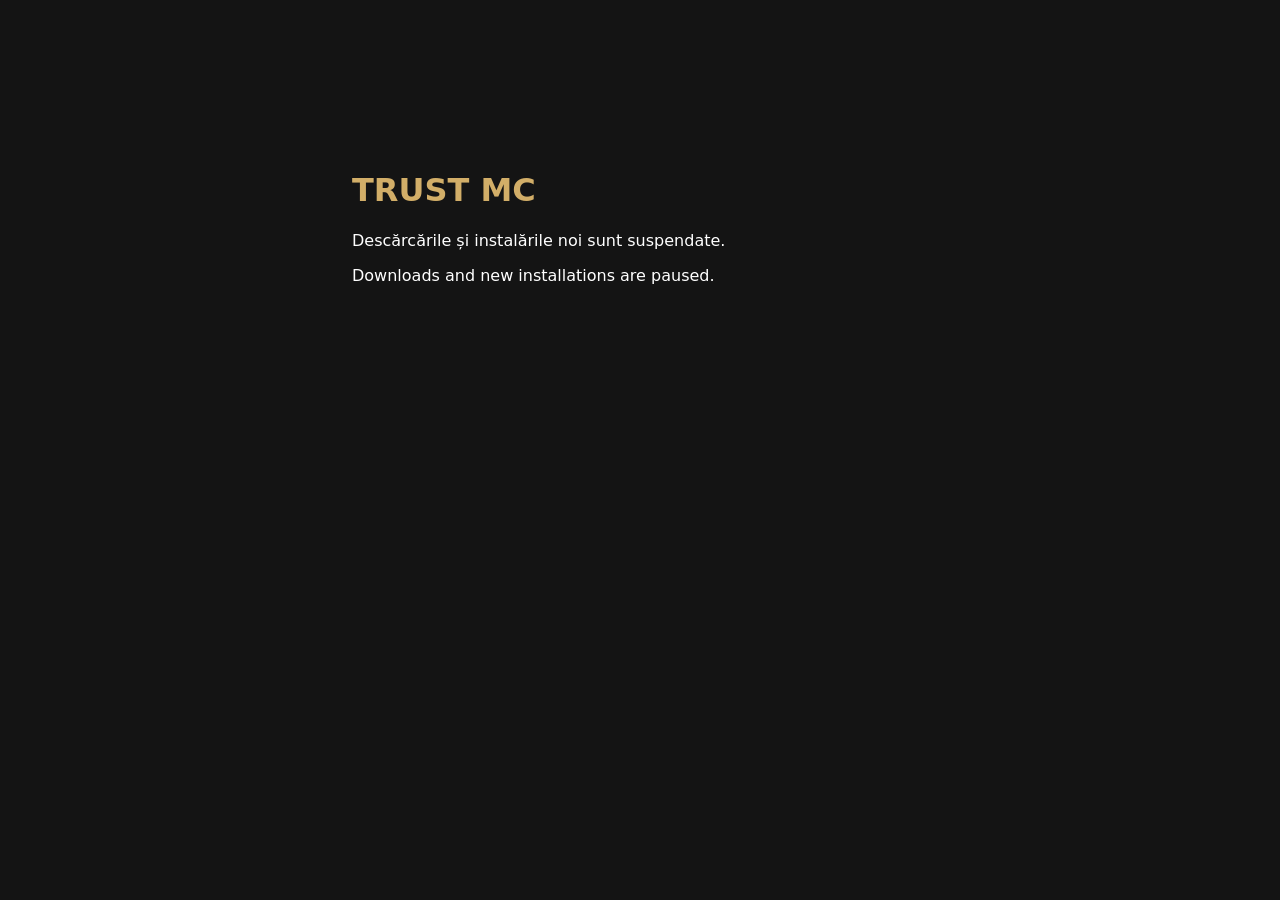
<file: index.html>
<!doctype html><html lang="ro"><head><meta charset="utf-8"><meta name="viewport" content="width=device-width,initial-scale=1"><meta http-equiv="refresh" content="0;url=descarca/"><title>Aplicația TRUST MC</title></head><body><a href="descarca/">Aplicația TRUST MC — Android și iPhone</a></body></html>
</file>
